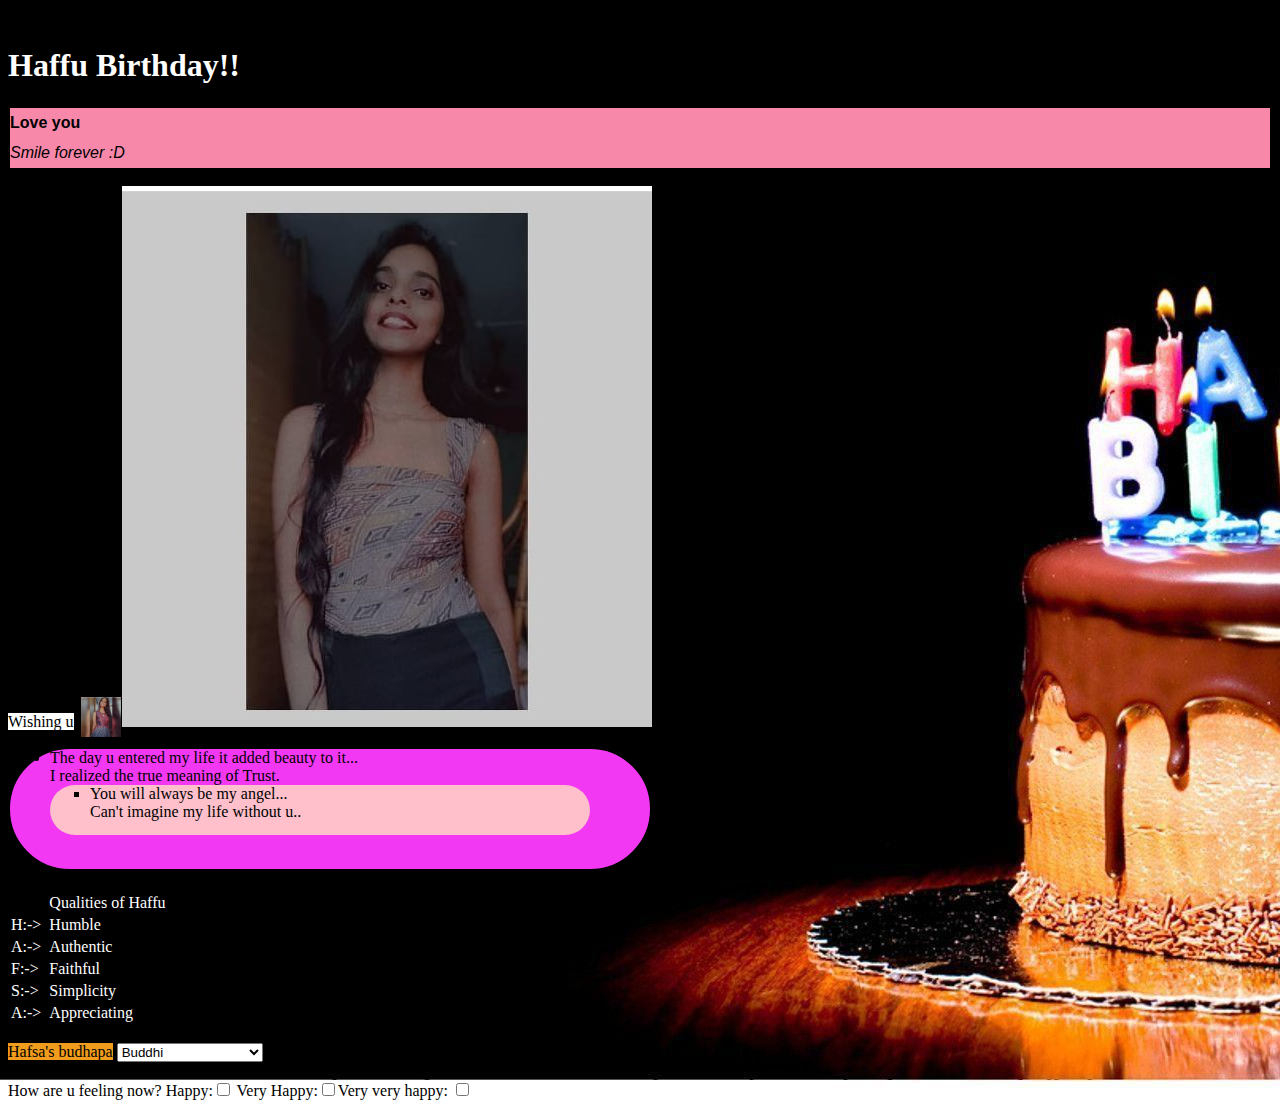
<file: index.html>
<!DOCTYPE html>
<html>
    <head>
        <meta charset="UTF-8">
        <meta name="description" content="Hafsa Birthday">
        <meta name="keyword" content="Hafsa,Birthday">
        <meta name="wisher" content="Nikita">
        <meta name="viewport" content="width=device-width,initial-scale=1.0"> 
        <title> Haffu</title>
        <link rel="stylesheet" href="style.css">
        </head>
`   
    <body>
       <h1>Haffu Birthday!!</h1> 
       <p>
        <strong>Love you</strong><br>
        <em>Smile forever :D </em>
       </p>
       <!-- two class can be used together  -->
       <!-- <p class="yellow red">This is example of two class together</p> -->
       <!-- <span>Haffu </span><span>Haffu </span><span>Haffu </span><span>Haffu </span><span>Haffu </span> -->
       <a href="hbday.html" target="_blank" id="link" >Wishing u</a>
       <img src="hafsa2.jpeg" alt="Hafsa pic not found" id="imgdec2">
       <img src="hafsa1.jpeg" alt="Hafsa pic not found">
       <ul type="disc" class="yellow orange">
           <li>The day u entered my life it added beauty to it...<br>
          I realized the true meaning of Trust.</li>
                 <ul type="square" id="green">
                    <li>You will always be my angel...<br>
                    Can't imagine my life without u..</li>
                 </ul>
        </ul>
        <table style="color:white; width:300 px;">
            <th>
                <tr>
                    <td> </td>
                    <td>Qualities of Haffu</td>
                </tr>
                
            </th>
            <tr>
                <td>H:->&nbsp;</td>
                <td>Humble</td>
            </tr>
            <tr>
                <td>A:->&nbsp;</td>
                <td>Authentic</td>
            </tr>
            <tr>
                <td>F:->&nbsp;</td>
                <td>Faithful</td>
            </tr>
            <tr>
                <td>S:->&nbsp;</td>
                <td>Simplicity</td>
            </tr>
            <tr>
                <td>A:->&nbsp;</td>
                <td>Appreciating</td>
            </tr>
            
        
        </table>
        <br>
        <!-- <input type="text" placeholder="Search"> -->
        <!-- <textarea></textarea> -->
        <!-- Date:<input type="date" name="MyDate"> -->
        <div>
        <label for="Hafsa's budhapa" class="labels" >Hafsa's budhapa</label>
           <select name="Budhapa" id="Hafsa's budhapa"> 
                <option value="bahut Budddhi">Buddhi</option>
                <option value="Bahut jyada budddhi">Bahut jyada Budddhi</option>
            </select>
        </div>
        <br>
       How are u feeling now? Happy:<input type="checkbox"> Very Happy:<input type="checkbox">Very very happy: <input type="checkbox">
        
    </body>
</html>
</file>
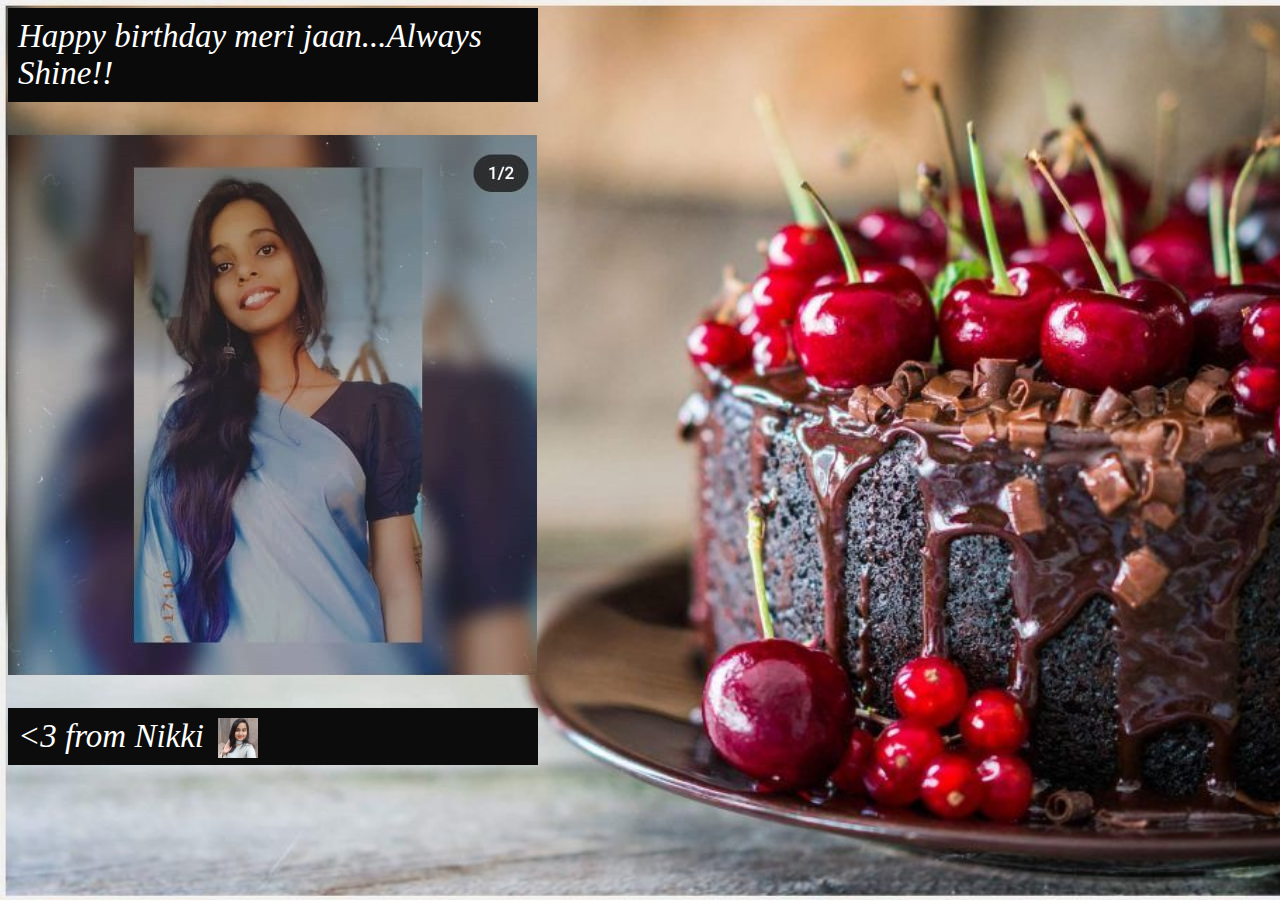
<file: hbday.html>
<html>
    <head>
        <title>Happiest Birthday meri jaan</title>
        <link rel="stylesheet" href="style2.css">
    </head>
    <body style="background-image: url('hafsabirthday.jpg'); background-repeat:no-repeat; background-size: cover;">

          <p style="color:white; font-size:33px; background-color:rgb(10, 10, 10); width:510px ; font-style:italic; padding:10px 10px;">Happy birthday meri jaan...Always Shine!!</p>
          <img src="hafsa3.jpeg" alt="Hafsa pic not found">
          <p style="color:white; width:510px;; font-size:33px; background-color:rgb(12, 12, 12); font-style: italic; padding:10px 10px;" > &lt;3 from Nikki </p>
          <img src="nikita14.jfif" alt="Hafsa pic not found" id="imgdec">
    </body>
</html>
</file>
<file: style.css>
/*element selector*/
h1
{
    color:white;
}
body{
    background-image:url("Birthday.jpeg");
    background-repeat: no-repeat;
     /* background-position:top left; */
}
p
{
    border: 2px solid black;
    background-color: rgb(248, 136, 170) !important;
    font-family:Verdana, Geneva, Tahoma, sans-serif;
    font-size: '20px';
    line-height: 30px;
    box-sizing:border-box;
    }
.orange
{
    background-color:rgb(243, 56, 243);
    height:120px;
    width:600px;
    color:black;
    border-width: 200px;
    border-radius:250px;
}
.yellow{
    border: 2px solid black;
}
.red{
    
    background-color: red;
    
    
}
#green{
    background-color:pink;
    height:50px;
    width:500px;
    border-color: black;
    border-radius:150px;
    color:black;
}
/*grouping selector*/
/* .yellow, #green {
    border: 2px solid black;
} */
.labels
{
background-color: rgb(241, 156, 28);
}
#link
{
    color:black;
    background-color:white;
    cursor:help;
    text-decoration:none;

}
#link:hover{
    color:brown;
}
#imgdec2{
    position:relative;
    left:3px;
    width:40px;
    height:40px;
    bottom:-10px;
    
}
</file>
<file: style2.css>
#imgdec{
    position:relative;
    left:210px;
    width:40px;
    height:40px;
    bottom:80px;
    
}
</file>
